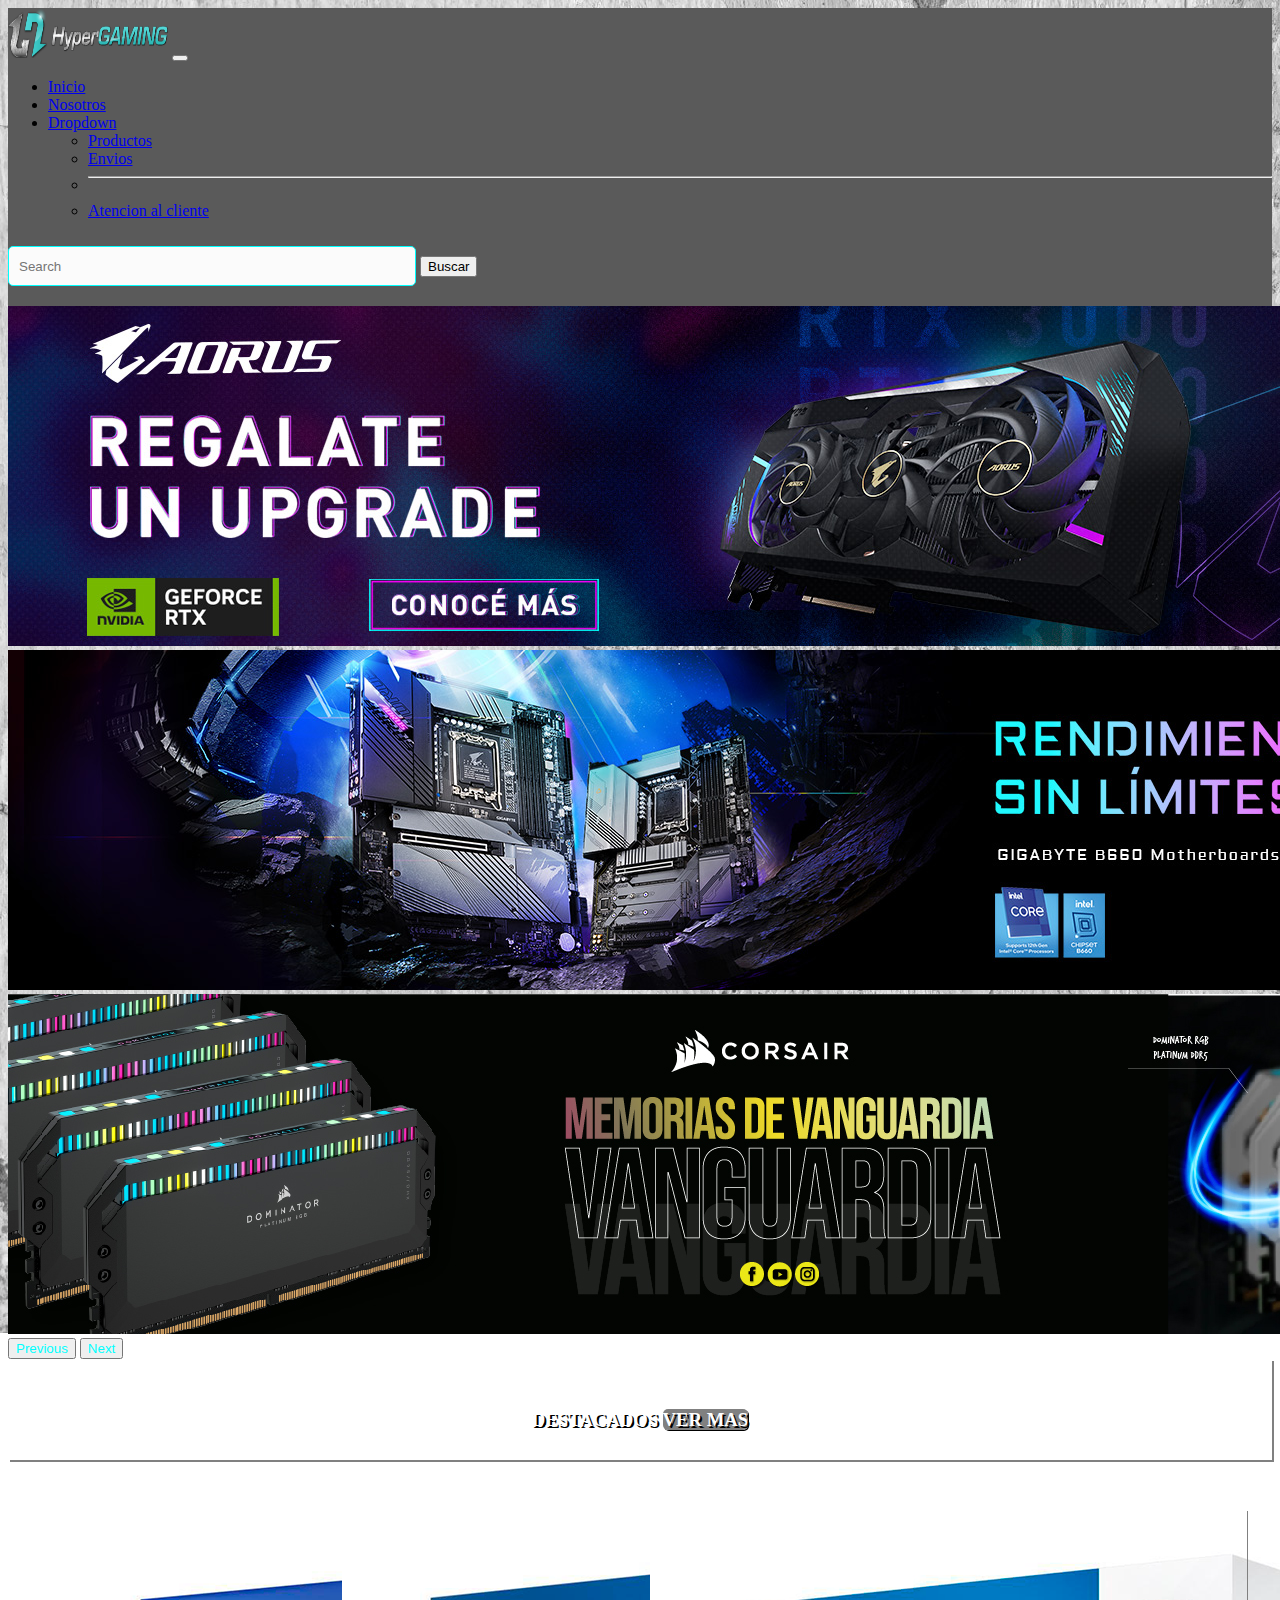
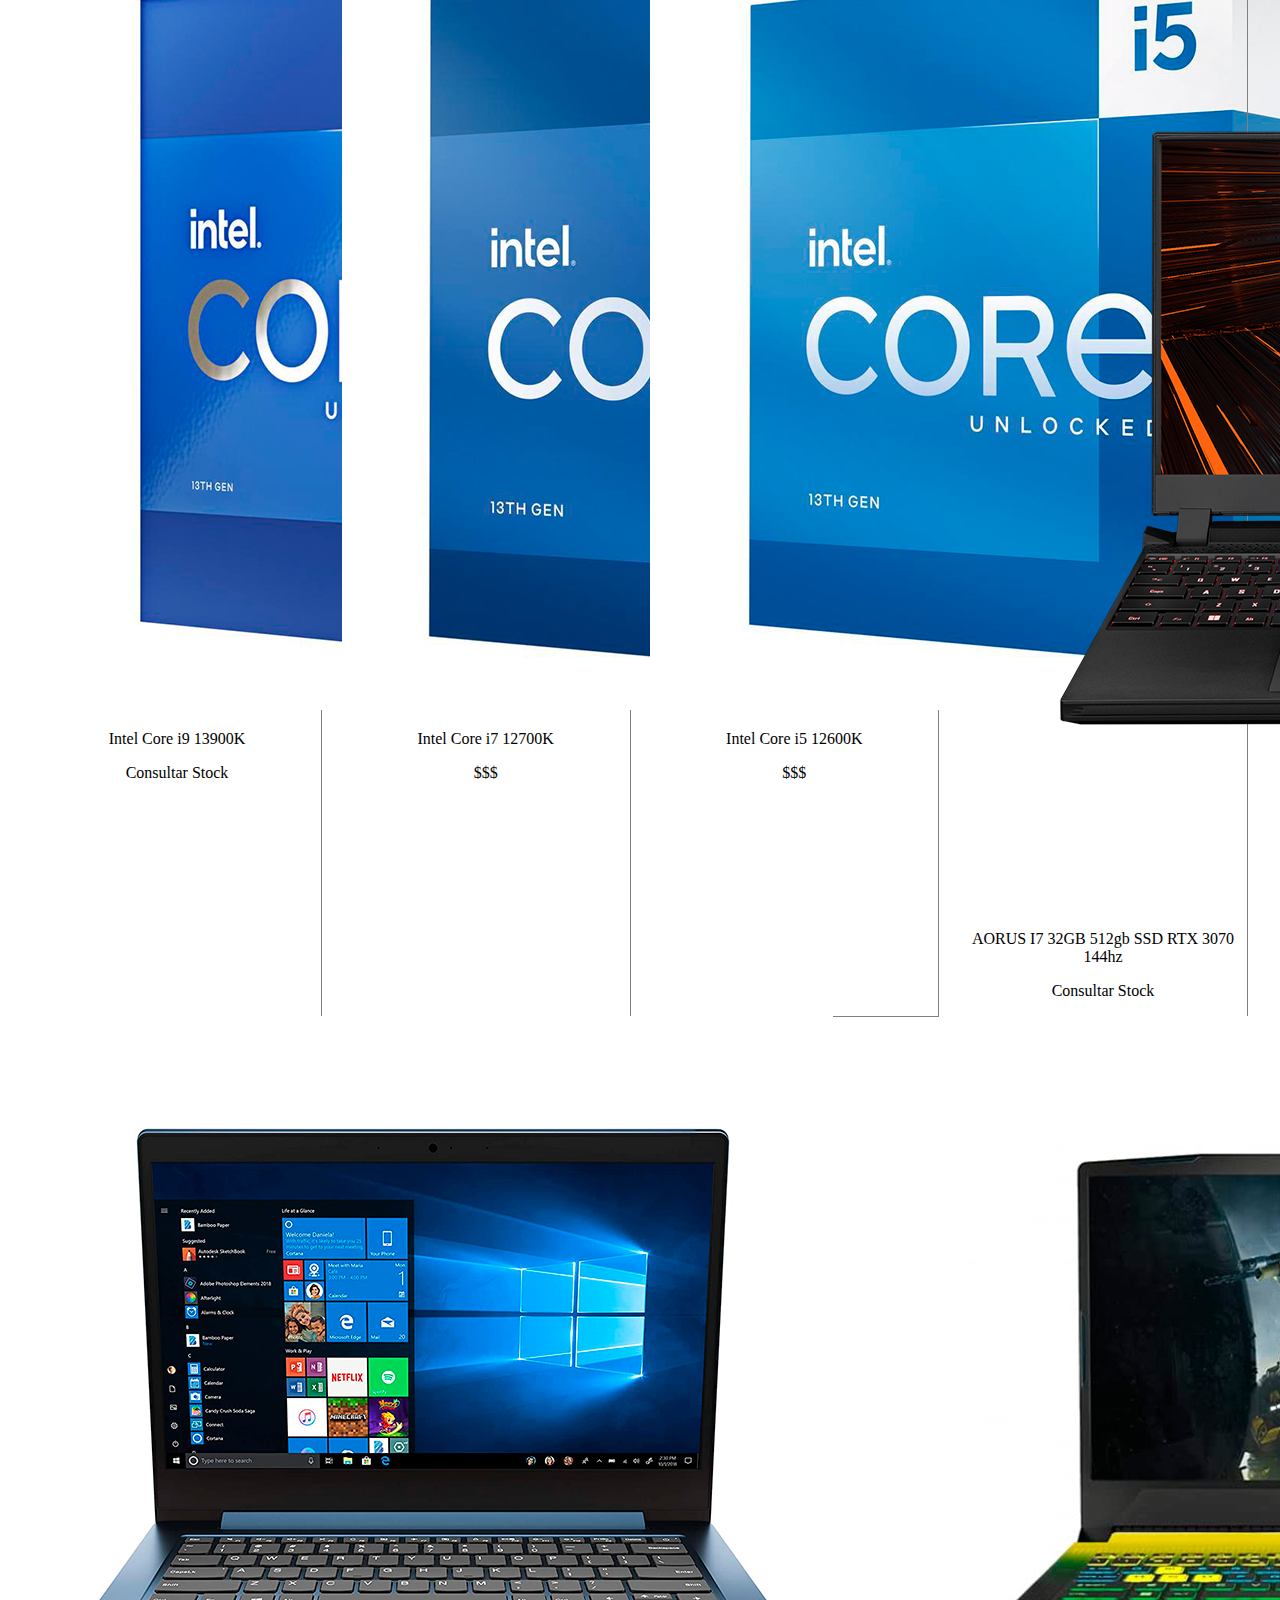
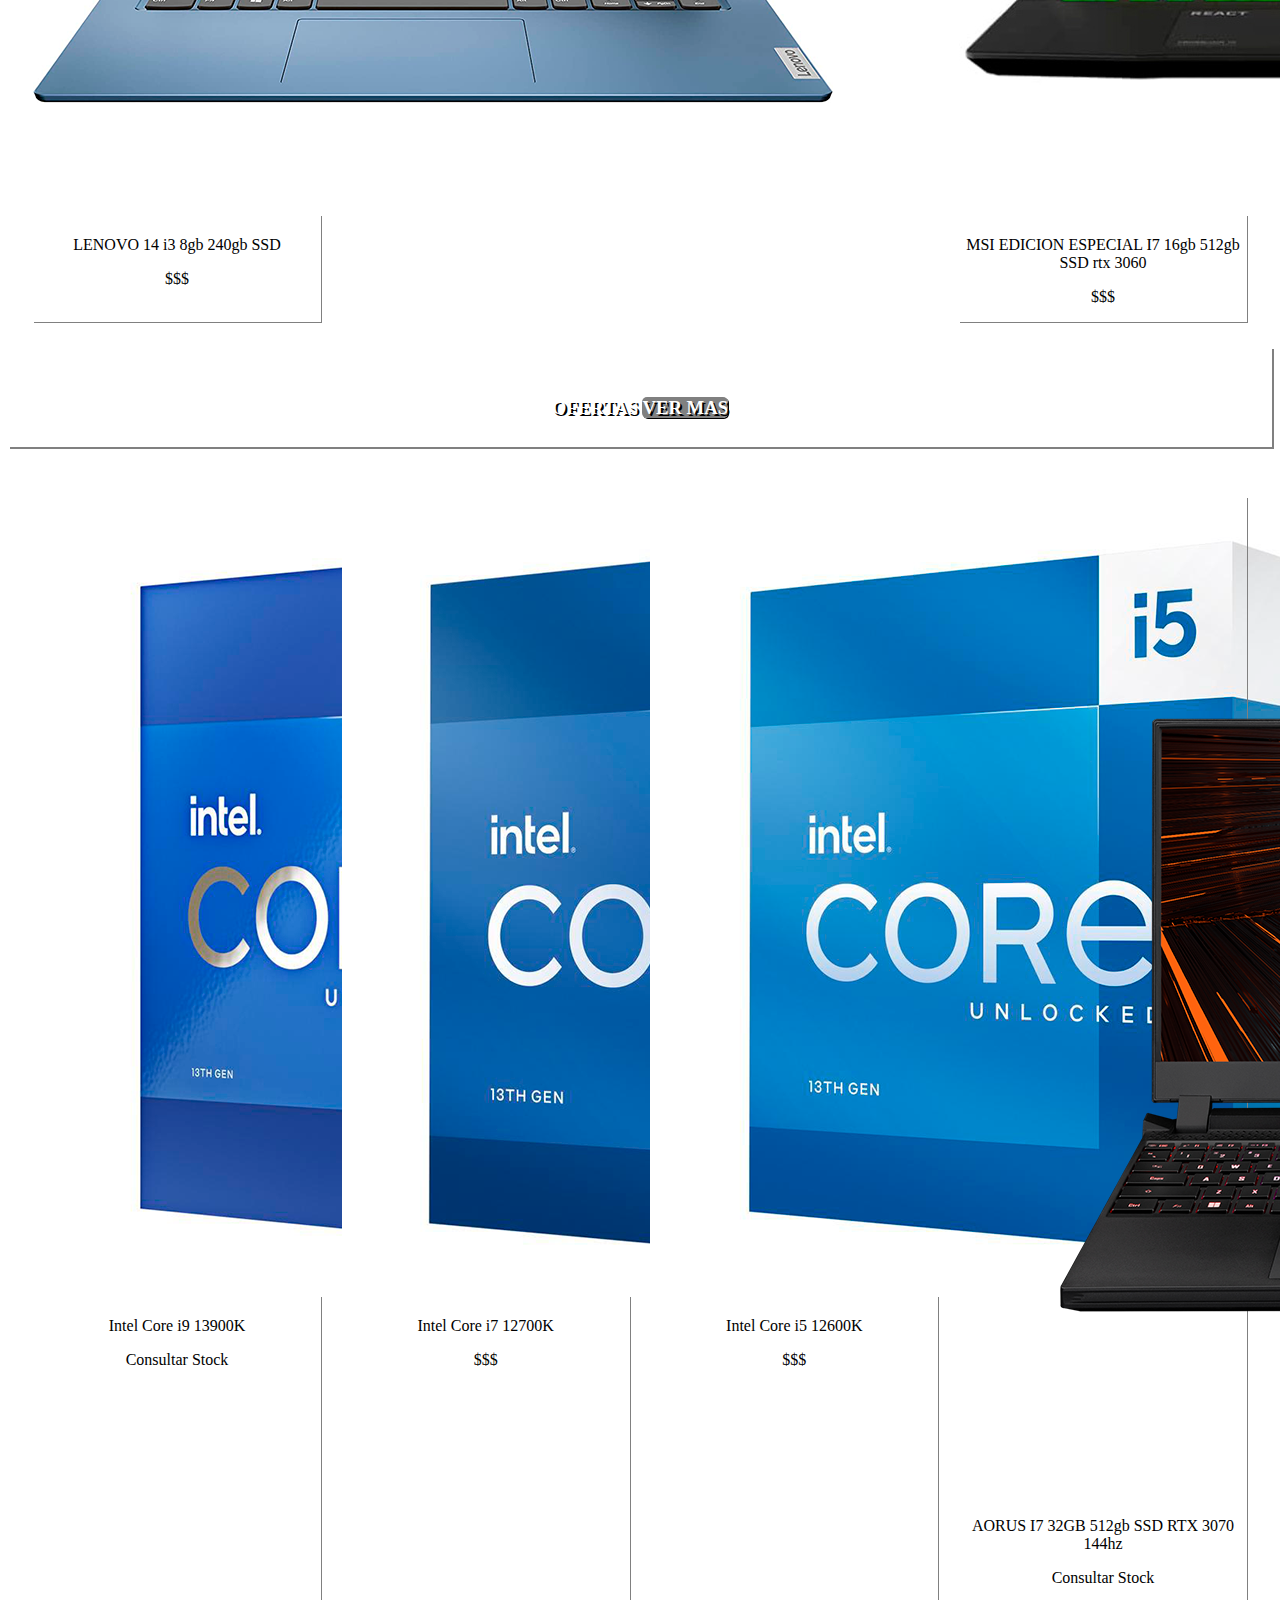
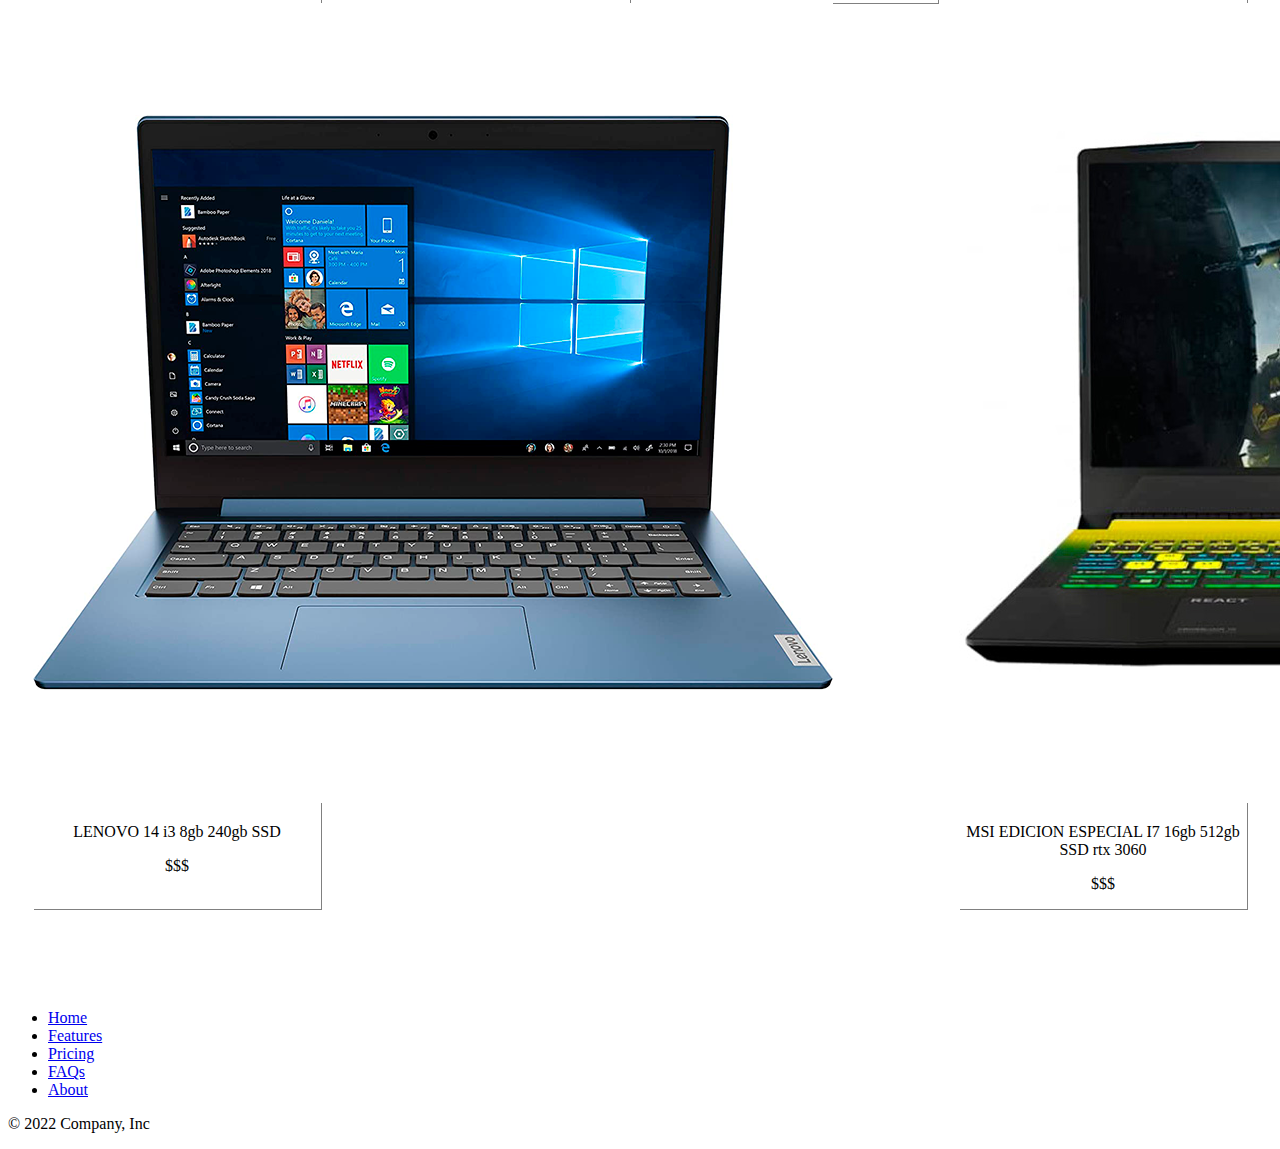
<file: index.html>
<!DOCTYPE html>
<html lang="es">

<head>
  <meta charset="UTF-8">
  <meta http-equiv="X-UA-Compatible" content="IE=edge">
  <meta name="viewport" content="width=device-width, initial-scale=1.0">
  <title>The Hardware Store</title>
  <link href="https://cdn.jsdelivr.net/npm/bootstrap@5.3.0-alpha1/dist/css/bootstrap.min.css" rel="stylesheet"
    integrity="sha384-GLhlTQ8iRABdZLl6O3oVMWSktQOp6b7In1Zl3/Jr59b6EGGoI1aFkw7cmDA6j6gD" crossorigin="anonymous">
  <link rel="stylesheet" href="css/style.css">
</head>

<body>
  <nav class="navbar navbar-expand-lg bg-body-tertiary topnav-bar">
    <div class="container-fluid">
      <a class="navbar-brand" href="paginas/index.html"></a>
      <img src="imagenes/logo-navbar-top1.png" alt="logo" width="160" height="50">
      <button class="navbar-toggler" type="button" data-bs-toggle="collapse" data-bs-target="#navbarSupportedContent" aria-controls="navbarSupportedContent" aria-expanded="false" aria-label="Toggle navigation">
        <span class="navbar-toggler-icon"></span>
      </button>
      <div class="collapse navbar-collapse" id="navbarSupportedContent">
        <ul class="navbar-nav me-auto mb-2 mb-lg-0">
          <li class="nav-item">
            <a class="nav-link active" aria-current="page" href="#">Inicio</a>
          </li>
          <li class="nav-item">
            <a class="nav-link" href="#">Nosotros</a>
          </li>
          <li class="nav-item dropdown">
            <a class="nav-link dropdown-toggle" href="#" role="button" data-bs-toggle="dropdown" aria-expanded="false">
              Dropdown
            </a>
            <ul class="dropdown-menu">
              <li><a class="dropdown-item" href="paginas/productos.html">Productos</a></li>
              <li><a class="dropdown-item" href="paginas/envios.html">Envios</a></li>
              <li><hr class="dropdown-divider"></li>
              <li><a class="dropdown-item" href="paginas/cliente.html">Atencion al cliente</a></li>
            </ul>
          </li>
        </ul>
        <form class="d-flex" role="search">
          <input class="form-control me-2" type="search" placeholder="Search" aria-label="Search">
          <button class="btn btn-outline-success" type="submit">Buscar</button>
        </form>
      </div>
    </div>
  </nav>

  <section class="section-top carousel">
    <div id="carouselExampleFade" class="carousel slide carousel-fade">
      <div class="carousel-inner">
        <div class="carousel-item active">
          <img src="imagenes/carousel-1.jpg" class="d-block w-100" alt="...">
        </div>
        <div class="carousel-item">
          <img src="imagenes/carousel-2.jpg" class="d-block w-100" alt="...">
        </div>
        <div class="carousel-item">
          <img src="imagenes/carousel-3.jpg" class="d-block w-100" alt="...">
        </div>
      </div>
      <button class="carousel-control-prev" type="button" data-bs-target="#carouselExampleFade" data-bs-slide="prev">
        <span class="carousel-control-prev-icon" aria-hidden="true"></span>
        <span class="visually-hidden">Previous</span>
      </button>
      <button class="carousel-control-next" type="button" data-bs-target="#carouselExampleFade" data-bs-slide="next">
        <span class="carousel-control-next-icon" aria-hidden="true"></span>
        <span class="visually-hidden">Next</span>
      </button>
    </div>
  </section>


  <section class="texto-productos">
    <div>
      <h3>
        DESTACADOS
        <a href="#" class="boton-h3">VER MAS</a>
      </h3>
    </div>
  </section>


  <section class="mid-items productos">
    <div class="card" style="width: 18rem;">
      <img src="imagenes/i9.png" class="card-img-top" alt="...">
      <div class="card-body">
        <p class="card-text">Intel Core i9 13900K</p>
        <p>Consultar Stock</p>
      </div>
    </div>
    <div class="card" style="width: 18rem;">
      <img src="imagenes/i7.png" class="card-img-top" alt="...">
      <div class="card-body">
        <p class="card-text">Intel Core i7 12700K</p>
        <p>$$$</p>
      </div>
    </div>
    <div class="card" style="width: 18rem;">
      <img src="imagenes/i5.png" class="card-img-top" alt="...">
      <div class="card-body">
        <p class="card-text">Intel Core i5 12600K</p>
        <p>$$$</p>
      </div>
    </div>
    <div class="card" style="width: 18rem;">
      <img src="imagenes/notebook aorus.png" class="card-img-top" alt="...">
      <div class="card-body">
        <p class="card-text">AORUS I7 32GB 512gb SSD RTX 3070 144hz</p>
        <p>Consultar Stock</p>
      </div>
    </div>
    <div class="card" style="width: 18rem;">
      <img src="imagenes/notebook lenovo.png" class="card-img-top" alt="...">
      <div class="card-body">
        <p class="card-text">LENOVO 14 i3 8gb 240gb SSD</p>
        <p>$$$</p>
      </div>
    </div>
    <div class="card" style="width: 18rem;">
      <img src="imagenes/notebook MSI fachera.jpg" class="card-img-top" alt="...">
      <div class="card-body">
        <p class="card-text">MSI EDICION ESPECIAL I7 16gb 512gb SSD rtx 3060</p>
        <p>$$$</p>
      </div>
    </div>
    </div>
  </section>

  <section class="texto-productos">
    <div>
      <h3>
        OFERTAS
        <a href="#" class="boton-h3">VER MAS</a>
      </h3>
    </div>
  </section>

  <section class="mid-items productos">
    <div class="card" style="width: 18rem;">
      <img src="imagenes/i9.png" class="card-img-top" alt="...">
      <div class="card-body">
        <p class="card-text">Intel Core i9 13900K</p>
        <p>Consultar Stock</p>
      </div>
    </div>
    <div class="card" style="width: 18rem;">
      <img src="imagenes/i7.png" class="card-img-top" alt="...">
      <div class="card-body">
        <p class="card-text">Intel Core i7 12700K</p>
        <p>$$$</p>
      </div>
    </div>
    <div class="card" style="width: 18rem;">
      <img src="imagenes/i5.png" class="card-img-top" alt="...">
      <div class="card-body">
        <p class="card-text">Intel Core i5 12600K</p>
        <p>$$$</p>
      </div>
    </div>
    <div class="card" style="width: 18rem;">
      <img src="imagenes/notebook aorus.png" class="card-img-top" alt="...">
      <div class="card-body">
        <p class="card-text">AORUS I7 32GB 512gb SSD RTX 3070 144hz</p>
        <p>Consultar Stock</p>
      </div>
    </div>
    <div class="card" style="width: 18rem;">
      <img src="imagenes/notebook lenovo.png" class="card-img-top" alt="...">
      <div class="card-body">
        <p class="card-text">LENOVO 14 i3 8gb 240gb SSD</p>
        <p>$$$</p>
      </div>
    </div>
    <div class="card" style="width: 18rem;">
      <img src="imagenes/notebook MSI fachera.jpg" class="card-img-top" alt="...">
      <div class="card-body">
        <p class="card-text">MSI EDICION ESPECIAL I7 16gb 512gb SSD rtx 3060</p>
        <p>$$$</p>
      </div>
    </div>
    </div>
  </section>

  <div class="container footer">
    <footer class="py-2 my-4">
      <ul class="nav justify-content-center border-bottom pb-3 mb-3">
        <li class="nav-item"><a href="#" class="nav-link px-2 text-muted">Home</a></li>
        <li class="nav-item"><a href="#" class="nav-link px-2 text-muted">Features</a></li>
        <li class="nav-item"><a href="#" class="nav-link px-2 text-muted">Pricing</a></li>
        <li class="nav-item"><a href="#" class="nav-link px-2 text-muted">FAQs</a></li>
        <li class="nav-item"><a href="#" class="nav-link px-2 text-muted">About</a></li>
      </ul>
      <p class="text-center text-muted">&copy; 2022 Company, Inc</p>
    </footer>
  </div>





  <script src="https://cdn.jsdelivr.net/npm/bootstrap@5.3.0-alpha1/dist/js/bootstrap.bundle.min.js"
    integrity="sha384-w76AqPfDkMBDXo30jS1Sgez6pr3x5MlQ1ZAGC+nuZB+EYdgRZgiwxhTBTkF7CXvN"
    crossorigin="anonymous"></script>
</body>

</html>
</file>
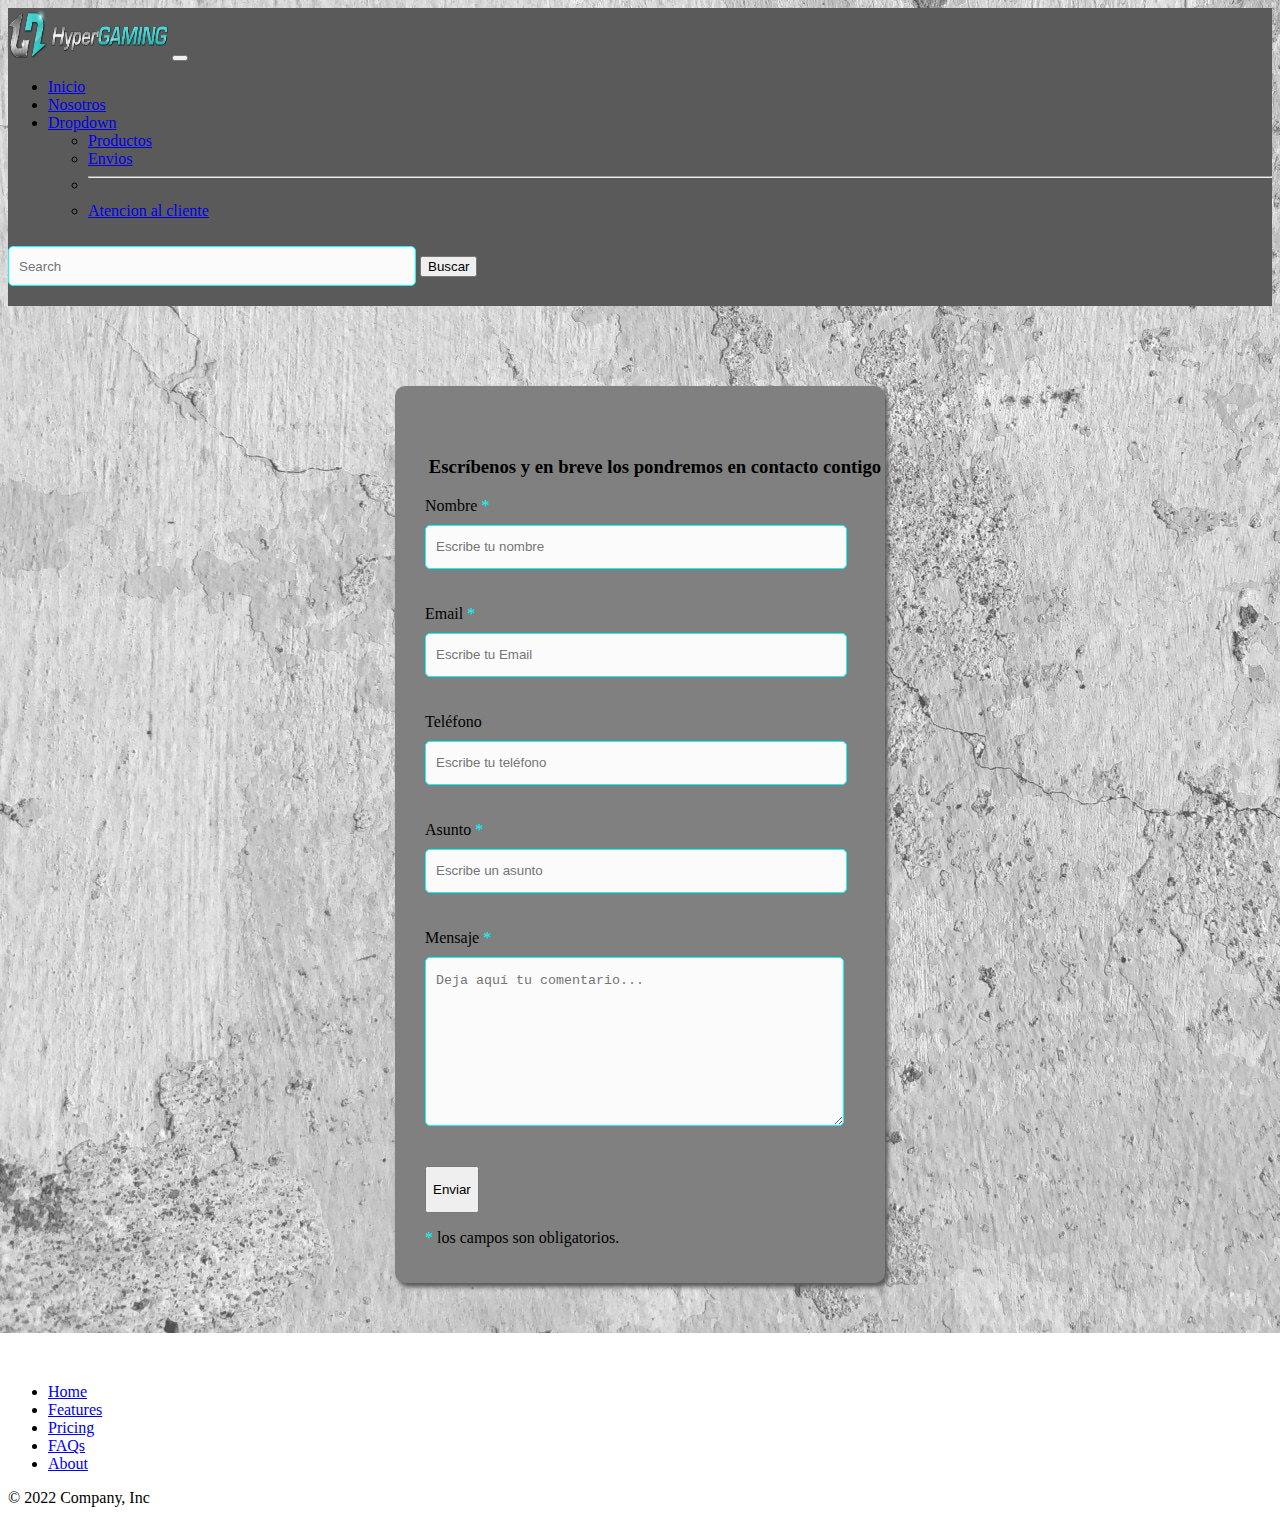
<file: paginas/cliente.html>
<!DOCTYPE html>
<html lang="es">

<head>
    <meta charset="UTF-8">
    <meta http-equiv="X-UA-Compatible" content="IE=edge">
    <meta name="viewport" content="width=device-width, initial-scale=1.0">
    <title>Atencion al cliente</title>
    <link href="https://cdn.jsdelivr.net/npm/bootstrap@5.3.0-alpha1/dist/css/bootstrap.min.css" rel="stylesheet"
        integrity="sha384-GLhlTQ8iRABdZLl6O3oVMWSktQOp6b7In1Zl3/Jr59b6EGGoI1aFkw7cmDA6j6gD" crossorigin="anonymous">
    <link rel="stylesheet" href="../css/style.css">
</head>

<body>
    <nav class="navbar navbar-expand-lg bg-body-tertiary topnav-bar">
        <div class="container-fluid">
          <a class="navbar-brand" href="#"></a>
          <img src="../imagenes/logo-navbar-top1.png" alt="logo" width="160" height="50">
          <button class="navbar-toggler" type="button" data-bs-toggle="collapse" data-bs-target="#navbarSupportedContent" aria-controls="navbarSupportedContent" aria-expanded="false" aria-label="Toggle navigation">
            <span class="navbar-toggler-icon"></span>
          </button>
          <div class="collapse navbar-collapse" id="navbarSupportedContent">
            <ul class="navbar-nav me-auto mb-2 mb-lg-0">
              <li class="nav-item">
                <a class="nav-link active" aria-current="page" href="../index.html">Inicio</a>
              </li>
              <li class="nav-item">
                <a class="nav-link" href="#">Nosotros</a>
              </li>
              <li class="nav-item dropdown">
                <a class="nav-link dropdown-toggle" href="#" role="button" data-bs-toggle="dropdown" aria-expanded="false">
                  Dropdown
                </a>
                <ul class="dropdown-menu">
                  <li><a class="dropdown-item" href="productos.html">Productos</a></li>
                  <li><a class="dropdown-item" href="envios.html">Envios</a></li>
                  <li><hr class="dropdown-divider"></li>
                  <li><a class="dropdown-item" href="cliente.html">Atencion al cliente</a></li>
                </ul>
              </li>
            </ul>
            <form class="d-flex" role="search">
              <input class="form-control me-2" type="search" placeholder="Search" aria-label="Search">
              <button class="btn btn-outline-success" type="submit">Buscar</button>
            </form>
          </div>
        </div>
      </nav>

    <div class="contact_form">

        <div class="formulario">
            <h3>Escríbenos y en breve los pondremos en contacto contigo</h3>


            <form action="submeter-formulario.php" method="post">


                <p>
                    <label for="nombre" class="colocar_nombre">Nombre
                        <span class="obligatorio">*</span>
                    </label>
                    <input type="text" name="introducir_nombre" id="nombre" required="obligatorio"
                        placeholder="Escribe tu nombre">
                </p>

                <p>
                    <label for="email" class="colocar_email">Email
                        <span class="obligatorio">*</span>
                    </label>
                    <input type="email" name="introducir_email" id="email" required="obligatorio"
                        placeholder="Escribe tu Email">
                </p>

                <p>
                    <label for="telefone" class="colocar_telefono">Teléfono
                    </label>
                    <input type="tel" name="introducir_telefono" id="telefono" placeholder="Escribe tu teléfono">
                </p>

                <p>
                    <label for="asunto" class="colocar_asunto">Asunto
                        <span class="obligatorio">*</span>
                    </label>
                    <input type="text" name="introducir_asunto" id="assunto" required="obligatorio"
                        placeholder="Escribe un asunto">
                </p>

                <p>
                    <label for="mensaje" class="colocar_mensaje">Mensaje
                        <span class="obligatorio">*</span>
                    </label>
                    <textarea name="introducir_mensaje" class="texto_mensaje" id="mensaje" required="obligatorio"
                        placeholder="Deja aquí tu comentario..."></textarea>
                </p>

                <button type="submit" name="enviar_formulario" id="enviar">
                    <p>Enviar</p>
                </button>

                <p class="aviso">
                    <span class="obligatorio"> * </span>los campos son obligatorios.
                </p>

            </form>
        </div>
    </div>

    <div class="container footer">
        <footer class="py-2 my-4">
            <ul class="nav justify-content-center border-bottom pb-3 mb-3">
                <li class="nav-item"><a href="#" class="nav-link px-2 text-muted">Home</a></li>
                <li class="nav-item"><a href="#" class="nav-link px-2 text-muted">Features</a></li>
                <li class="nav-item"><a href="#" class="nav-link px-2 text-muted">Pricing</a></li>
                <li class="nav-item"><a href="#" class="nav-link px-2 text-muted">FAQs</a></li>
                <li class="nav-item"><a href="#" class="nav-link px-2 text-muted">About</a></li>
            </ul>
            <p class="text-center text-muted">&copy; 2022 Company, Inc</p>
        </footer>
    </div>







    <script src="https://cdn.jsdelivr.net/npm/bootstrap@5.3.0-alpha1/dist/js/bootstrap.bundle.min.js"
        integrity="sha384-w76AqPfDkMBDXo30jS1Sgez6pr3x5MlQ1ZAGC+nuZB+EYdgRZgiwxhTBTkF7CXvN"
        crossorigin="anonymous"></script>
</body>

</html>
</file>
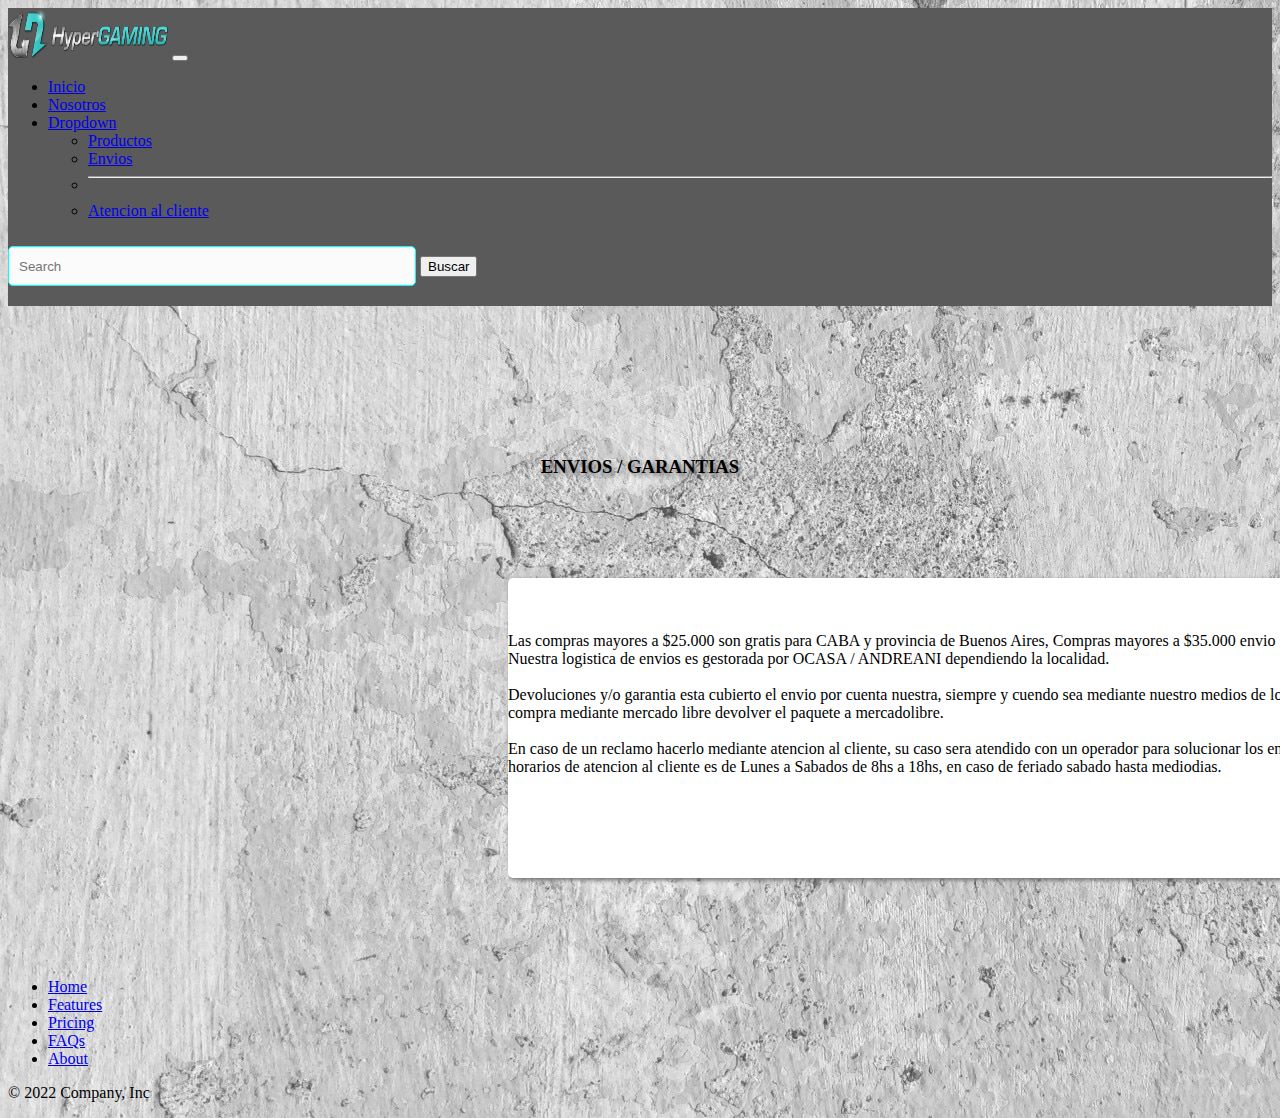
<file: paginas/envios.html>
<!DOCTYPE html>
<html lang="en">

<head>
    <meta charset="UTF-8">
    <meta http-equiv="X-UA-Compatible" content="IE=edge">
    <meta name="viewport" content="width=device-width, initial-scale=1.0">
    <title>Envios / Garantias</title>
    <link href="https://cdn.jsdelivr.net/npm/bootstrap@5.3.0-alpha1/dist/css/bootstrap.min.css" rel="stylesheet"
        integrity="sha384-GLhlTQ8iRABdZLl6O3oVMWSktQOp6b7In1Zl3/Jr59b6EGGoI1aFkw7cmDA6j6gD" crossorigin="anonymous">
    <link rel="stylesheet" href="../css/style.css">
</head>

<body>
    <nav class="navbar navbar-expand-lg bg-body-tertiary topnav-bar">
        <div class="container-fluid">
            <a class="navbar-brand" href="#"></a>
            <img src="../imagenes/logo-navbar-top1.png" alt="logo" width="160" height="50">
            <button class="navbar-toggler" type="button" data-bs-toggle="collapse"
                data-bs-target="#navbarSupportedContent" aria-controls="navbarSupportedContent" aria-expanded="false"
                aria-label="Toggle navigation">
                <span class="navbar-toggler-icon"></span>
            </button>
            <div class="collapse navbar-collapse" id="navbarSupportedContent">
                <ul class="navbar-nav me-auto mb-2 mb-lg-0">
                    <li class="nav-item">
                        <a class="nav-link active" aria-current="page" href="../index.html">Inicio</a>
                    </li>
                    <li class="nav-item">
                        <a class="nav-link" href="#">Nosotros</a>
                    </li>
                    <li class="nav-item dropdown">
                        <a class="nav-link dropdown-toggle" href="#" role="button" data-bs-toggle="dropdown"
                            aria-expanded="false">
                            Dropdown
                        </a>
                        <ul class="dropdown-menu">
                            <li><a class="dropdown-item" href="productos.html">Productos</a></li>
                            <li><a class="dropdown-item" href="envios.html">Envios</a></li>
                            <li>
                                <hr class="dropdown-divider">
                            </li>
                            <li><a class="dropdown-item" href="cliente.html">Atencion al cliente</a></li>
                        </ul>
                    </li>
                </ul>
                <form class="d-flex" role="search">
                    <input class="form-control me-2" type="search" placeholder="Search" aria-label="Search">
                    <button class="btn btn-outline-success" type="submit">Buscar</button>
                </form>
            </div>
        </div>
    </nav>

    <section>
        <div>
            <h3 class="envios">ENVIOS / GARANTIAS</h3>
            <p class="quejatecontumama"> <br><br><br> Las compras mayores a $25.000 son gratis para CABA y provincia de
                Buenos Aires, Compras
                mayores a $35.000 envio gratis a todo el
                pais, Nuestra logistica de envios es gestorada por OCASA / ANDREANI dependiendo la localidad. <br><br>
                Devoluciones y/o garantia esta cubierto el envio por cuenta nuestra, siempre y cuendo sea mediante
                nuestro medios de logistica, en
                caso de compra mediante mercado libre devolver el paquete a mercadolibre. <br><br>
                En caso de un reclamo hacerlo mediante atencion al cliente, su caso sera atendido con un operador para
                solucionar los
                enconvenientes.
                Los horarios de atencion al cliente es de Lunes a Sabados de 8hs a 18hs, en caso de feriado sabado hasta
                mediodias.</p>
        </div>
    </section>

    <div class="container footer">
        <footer class="py-2 my-4">
            <ul class="nav justify-content-center border-bottom pb-3 mb-3">
                <li class="nav-item"><a href="#" class="nav-link px-2 text-muted">Home</a></li>
                <li class="nav-item"><a href="#" class="nav-link px-2 text-muted">Features</a></li>
                <li class="nav-item"><a href="#" class="nav-link px-2 text-muted">Pricing</a></li>
                <li class="nav-item"><a href="#" class="nav-link px-2 text-muted">FAQs</a></li>
                <li class="nav-item"><a href="#" class="nav-link px-2 text-muted">About</a></li>
            </ul>
            <p class="text-center text-muted">&copy; 2022 Company, Inc</p>
        </footer>
    </div>

    <script src="https://cdn.jsdelivr.net/npm/bootstrap@5.3.0-alpha1/dist/js/bootstrap.bundle.min.js"
    integrity="sha384-w76AqPfDkMBDXo30jS1Sgez6pr3x5MlQ1ZAGC+nuZB+EYdgRZgiwxhTBTkF7CXvN"
    crossorigin="anonymous"></script>
</body>

</html>
</file>
<file: css/style.css>
body {
    background-image: url(../imagenes/textura-navbar-top1.jpg);
    background-repeat: no-repeat;
    background-attachment: fixed;
}

.topnav-bar {
     background-color: #5A5A5A !important;
}

.carousel {
    margin-top: 0px;
    padding: 0;
}

.mid-items {
    display: flex;
    justify-content:space-between;
    flex-wrap: wrap;
    text-align: center;
    margin: 25px;
    padding: 0;
    margin-top: 50px;
}

h3 {
    text-align: center;
    margin-top: 2.5rem;
}

.texto-productos {
    padding: 10px;
    color: white;
    text-shadow: 2px 2px black;
    box-sizing: border-box;
    box-shadow: 2px 2px grey;
}

.boton-h3 {
    box-sizing: border-box;
    background-color: gray;
    border-radius: 5px;
    text-decoration: none;
    color: white;
    box-shadow: 1px 1px black;
}

.card {
    box-shadow: 1px 1px grey;
}

.footer {
    margin-top: 100px;
}

/* Atencion al cliente */

.contact_form {
    width: 460px;
    height: auto;
    margin: 80px auto;
    border-radius: 10px;
    padding-top: 30px;
    padding-bottom: 20px;
    background-color: grey;
    padding-left: 30px;
    box-shadow: 3px 4px 4px #5A5A5A;
}

input {
    background-color: #fbfbfb;
    width: 408px;
    height: 40px;
    border-radius: 5px;
    border-style: solid;
    border-width: 1px;
    border-color: aqua;
    margin-top: 10px;
    padding-left: 10px;
    margin-bottom: 20px;
}

textarea {
    background-color: #fbfbfb;
    width: 405px;
    height: 150px;
    border-radius: 5px;
    border-style: solid;
    border-width: 1px;
    border-color: aqua;
    margin-top: 10px;
    padding-left: 10px;
    margin-bottom: 20px;
    padding-top: 15px;
}

span {
    color: aqua;
}

.envios {
    text-align: center;
    text-shadow: 3px 3px 4px #717171;
    margin-top: 150px;
}

.quejatecontumama {
    box-sizing: border-box;
    margin-left: 500px;
    margin-top: 100px;
    width: 900px;
    height: 300px;
    background-color: white;
    border-radius: 5px;
    box-shadow: 2px 2px 4px #717171;
}

.cards-productos {
    display: flex;
    justify-items: center;
    justify-content: space-evenly;
    margin-top: 25px;
    padding: 15px;
}
</file>
